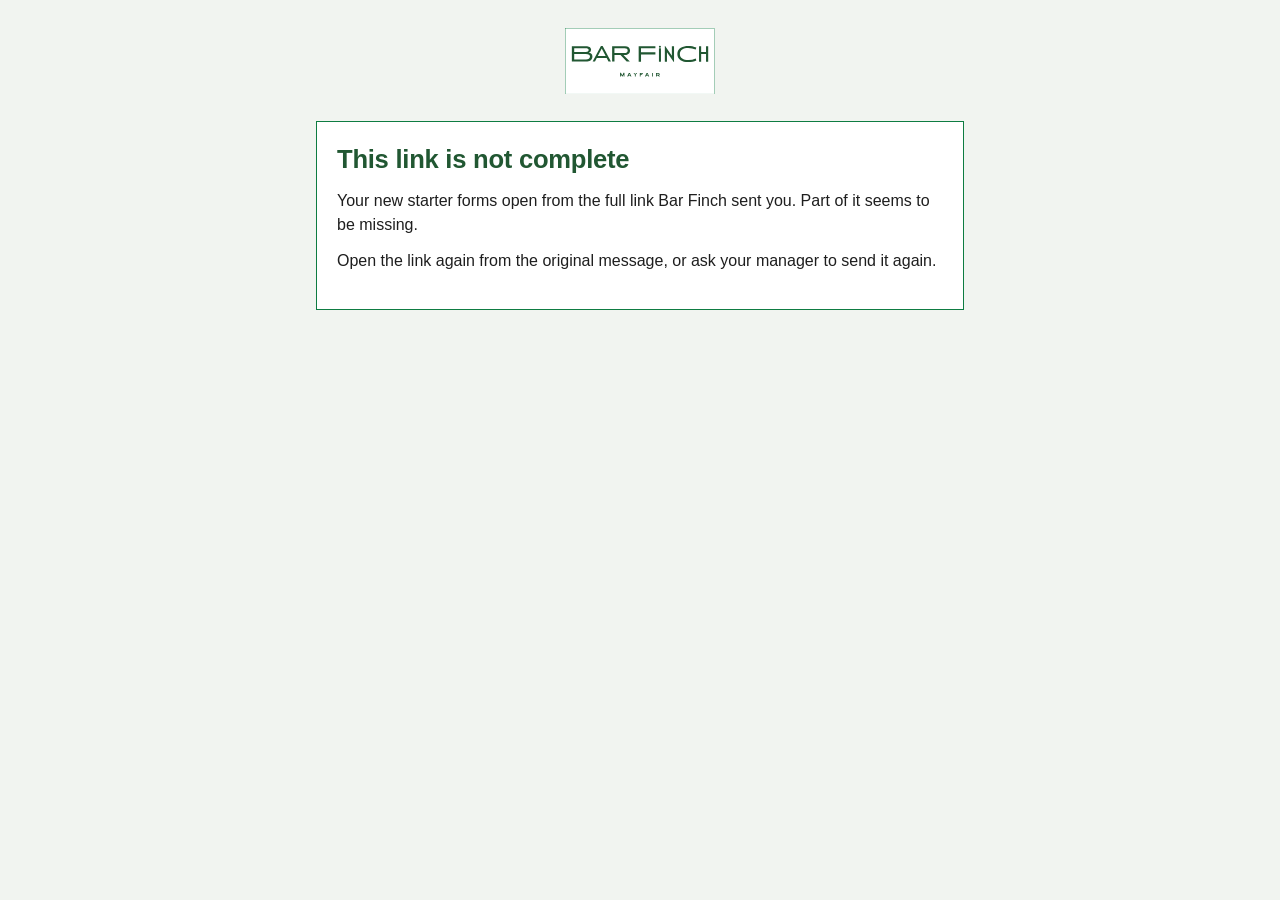
<file: index.html>
<!DOCTYPE html>
<html lang="en-GB">
<head>
<meta charset="utf-8">
<meta name="viewport" content="width=device-width, initial-scale=1">
<meta name="robots" content="noindex, nofollow">
<meta name="referrer" content="no-referrer">
<title>Bar Finch new starter forms</title>
<link rel="icon" href="data:image/svg+xml,%3Csvg xmlns='http://www.w3.org/2000/svg' viewBox='0 0 32 32'%3E%3Crect width='32' height='32' fill='%23215732'/%3E%3Ctext x='16' y='22' font-family='Arial,sans-serif' font-size='15' font-weight='700' text-anchor='middle' fill='%23fff'%3EBF%3C/text%3E%3C/svg%3E">
<link rel="stylesheet" href="assets/app.css">
</head>
<body>
<main class="shell" id="app">
  <noscript><div class="sheet"><h1>Please turn on JavaScript</h1><p>Your new starter forms need JavaScript to run. Turn it on in your browser settings, then open your link again.</p></div></noscript>
</main>
<script src="assets/fonts.js"></script>
<script src="assets/logo.js"></script>
<script src="assets/templates.js"></script>
<script src="assets/hmrc.js"></script>
<script src="assets/key.js"></script>
<script src="assets/util.js"></script>
<script src="assets/pdf.js"></script>
<script src="assets/docs.js"></script>
<script src="assets/ui.js"></script>
<script src="assets/starter.js"></script>
</body>
</html>
</file>
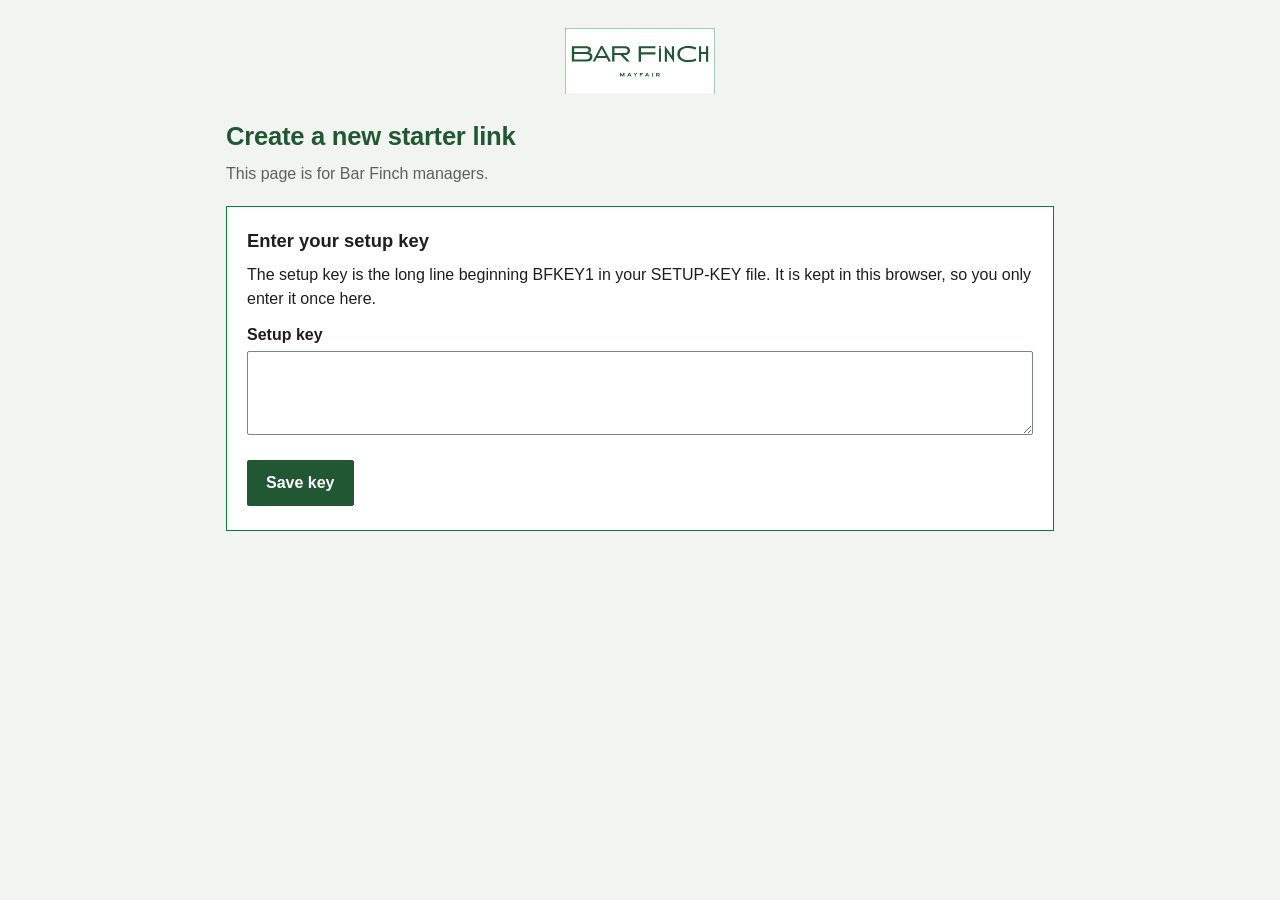
<file: setup.html>
<!DOCTYPE html>
<html lang="en-GB">
<head>
<meta charset="utf-8">
<meta name="viewport" content="width=device-width, initial-scale=1">
<meta name="robots" content="noindex, nofollow">
<meta name="referrer" content="no-referrer">
<title>Create a new starter link | Bar Finch</title>
<link rel="icon" href="data:image/svg+xml,%3Csvg xmlns='http://www.w3.org/2000/svg' viewBox='0 0 32 32'%3E%3Crect width='32' height='32' fill='%23215732'/%3E%3Ctext x='16' y='22' font-family='Arial,sans-serif' font-size='15' font-weight='700' text-anchor='middle' fill='%23fff'%3EBF%3C/text%3E%3C/svg%3E">
<link rel="stylesheet" href="assets/app.css">
</head>
<body>
<main class="shell wide" id="app">
  <noscript><div class="sheet"><h1>Please turn on JavaScript</h1><p>This page needs JavaScript to create starter links.</p></div></noscript>
</main>
<script src="assets/fonts.js"></script>
<script src="assets/logo.js"></script>
<script src="assets/templates.js"></script>
<script src="assets/hmrc.js"></script>
<script src="assets/key.js"></script>
<script src="assets/util.js"></script>
<script src="assets/pdf.js"></script>
<script src="assets/docs.js"></script>
<script src="assets/ui.js"></script>
<script src="assets/setup.js"></script>
</body>
</html>
</file>
<file: assets/app.css>
/* Bar Finch new starter forms.
   One motif: the fine green keyline box from the Bar Finch mark frames every "paper" surface.
   Forms use the device's own interface font; documents are set in Times, as they print. */
:root {
  --green: #215732;
  --keyline: #0e7c42;
  --ink: #1e1e1e;
  --muted: #5a625c;
  --wash: #f1f4f0;
  --paper: #ffffff;
  --rule: #c9d2cb;
  --field: #7d877f;
  --error: #a3231f;
  --ui: -apple-system, BlinkMacSystemFont, "Segoe UI", Roboto, "Helvetica Neue", Arial, sans-serif;
  --doc: "Times New Roman", Times, "Liberation Serif", serif;
}
*, *::before, *::after { box-sizing: border-box; }
html { -webkit-text-size-adjust: 100%; }
body { margin: 0; background: var(--wash); color: var(--ink); font: 16px/1.5 var(--ui); }
[hidden] { display: none !important; }

.shell { max-width: 680px; margin: 0 auto; padding: 0 16px 120px; }
.shell.wide { max-width: 860px; }
.masthead { padding: 28px 0 20px; text-align: center; }
.masthead svg { width: 150px; height: auto; display: inline-block; background: var(--paper); }

h1 { font-size: 1.6rem; line-height: 1.2; font-weight: 650; margin: 0 0 14px; color: var(--green); letter-spacing: -0.01em; }
h2 { font-size: 1.15rem; line-height: 1.3; font-weight: 650; margin: 28px 0 10px; }
h1:focus { outline: none; }
p { margin: 0 0 12px; }
.lead { color: var(--muted); margin: -4px 0 20px; }
.field > label.choice { font-weight: 400; }
a { color: var(--green); }
.small { font-size: 0.875rem; color: var(--muted); }

/* the keyline frame */
.sheet { background: var(--paper); border: 1px solid var(--keyline); padding: 22px 20px 24px; }
.sheet + .sheet { margin-top: 16px; }

/* progress */
.progress { margin: 0 0 16px; }
.progress-text { font-size: 0.875rem; color: var(--muted); margin-bottom: 6px; }
.progress-bar { height: 3px; background: var(--rule); }
.progress-bar span { display: block; height: 3px; background: var(--keyline); transition: width .25s ease; }
@media (prefers-reduced-motion: reduce) { .progress-bar span { transition: none; } }

/* fields */
.field { margin: 0 0 18px; }
.field > label:not(.choice), .field .label, legend { display: block; font-weight: 600; margin-bottom: 4px; padding: 0; }
.hint { display: block; font-size: 0.9rem; color: var(--muted); margin: 0 0 6px; font-weight: 400; }
input[type=text], input[type=email], input[type=tel], input[type=url], select, textarea {
  width: 100%; font: inherit; color: inherit; background: var(--paper);
  border: 1px solid var(--field); border-radius: 2px; padding: 10px 11px; min-height: 46px;
}
textarea { min-height: 84px; resize: vertical; }
input.w-s { max-width: 9rem; } input.w-m { max-width: 16rem; }
input:focus, select:focus, textarea:focus, button:focus-visible, a:focus-visible, .choice input:focus-visible + span {
  outline: 3px solid rgba(14, 124, 66, .45); outline-offset: 1px; border-color: var(--keyline);
}
.field.bad input, .field.bad select, .field.bad textarea { border-color: var(--error); border-width: 2px; }
.err { display: block; color: var(--error); font-weight: 600; font-size: 0.95rem; margin-top: 5px; }
fieldset { border: 0; padding: 0; margin: 0 0 18px; min-width: 0; }
.date { display: flex; gap: 10px; }
.date label { font-weight: 400; font-size: 0.875rem; color: var(--muted); margin: 0; }
.date input { width: 3.6rem; text-align: center; }
.date .yr input { width: 5.2rem; }

/* choices */
.choice { display: flex; gap: 12px; align-items: flex-start; padding: 11px 12px; border: 1px solid var(--rule); background: var(--paper); margin-top: -1px; cursor: pointer; }
.choice:first-of-type { margin-top: 0; }
.choice input { width: 22px; height: 22px; margin: 1px 0 0; flex: none; accent-color: var(--green); }
.choice span { flex: 1; }
.choice small { display: block; color: var(--muted); font-size: 0.9rem; }
.choice:has(input:checked) { border-color: var(--keyline); position: relative; z-index: 1; background: #f6faf6; }
.inline-choices { display: flex; flex-wrap: wrap; gap: 0; }
.inline-choices .choice { margin: 0 -1px -1px 0; min-width: 6.5rem; flex: 1 1 auto; }
.nested { border-left: 3px solid var(--keyline); padding: 2px 0 2px 16px; margin: 4px 0 20px; }

/* notes */
.note { border-left: 3px solid var(--keyline); background: #f6faf6; padding: 12px 14px; margin: 0 0 18px; }
.note.warn { border-left-color: #9a6a00; background: #fdf7e7; }
.note.bad { border-left-color: var(--error); background: #fbeeed; }
.note p:last-child, .note ul:last-child { margin-bottom: 0; }
.note ul { margin: 6px 0 0; padding-left: 20px; }
.errors { border: 2px solid var(--error); background: var(--paper); padding: 12px 14px; margin: 0 0 18px; }
.errors h2 { margin: 0 0 6px; font-size: 1rem; color: var(--error); }
.errors ul { margin: 0; padding-left: 20px; }

/* buttons */
button, .btn { font: inherit; font-weight: 600; border-radius: 2px; min-height: 46px; padding: 10px 18px; cursor: pointer; border: 1px solid var(--green); text-decoration: none; display: inline-flex; align-items: center; justify-content: center; }
.btn-primary { background: var(--green); color: #fff; }
.btn-primary:hover { background: #1a4628; }
.btn-plain { background: var(--paper); color: var(--green); }
.btn-plain:hover { background: #f6faf6; }
.btn-link { background: none; border: 0; color: var(--green); text-decoration: underline; padding: 6px 0; min-height: 0; font-weight: 400; }
button[disabled] { opacity: .55; cursor: default; }
.actions { display: flex; flex-wrap: wrap; gap: 10px; margin-top: 18px; }
.navbar { position: fixed; left: 0; right: 0; bottom: 0; z-index: 10; background: var(--paper); border-top: 1px solid var(--keyline); padding: 10px 16px calc(10px + env(safe-area-inset-bottom, 0px)); }
.navbar-in { max-width: 648px; margin: 0 auto; display: flex; gap: 10px; }
.navbar .btn-primary { flex: 1; }

/* documents on screen */
.doc { font: 1.02rem/1.55 var(--doc); }
.doc h3 { font: bold 1.02rem/1.4 var(--doc); margin: 20px 0 6px; }
.doc h2.doc-title { font: bold 1.2rem/1.3 var(--doc); margin: 0 0 12px; }
.doc p { margin: 0 0 8px; }
.doc .cl { display: grid; grid-template-columns: 2.6rem 1fr; }
.doc .cl.sub { margin-left: 2.6rem; }
.doc .fill { background: #eef5ee; padding: 0 2px; }
.terms { display: grid; grid-template-columns: auto 1fr; gap: 4px 16px; margin: 0 0 4px; }
.terms dt { color: var(--muted); } .terms dd { margin: 0; font-weight: 600; }
.signbox { border-top: 1px solid var(--keyline); margin-top: 22px; padding-top: 18px; }
.sig-preview { font: italic 1.5rem/1.2 var(--doc); color: #0f174d; border-bottom: 1px solid var(--ink); min-height: 2.2rem; padding: 0 4px 2px; margin: 4px 0 2px; word-break: break-word; }

/* finished pack */
.files { list-style: none; margin: 0; padding: 0; }
.files li { display: flex; gap: 12px; align-items: center; justify-content: space-between; padding: 12px 0; border-top: 1px solid var(--rule); }
.files li:first-child { border-top: 0; }
.files .fname { font-weight: 600; } .files .fnote { display: block; font-size: 0.9rem; color: var(--muted); font-weight: 400; }
.files .btn { flex: none; }
.review { margin: 0; }
.review div { display: grid; grid-template-columns: 11rem 1fr; gap: 8px; padding: 7px 0; border-top: 1px solid var(--rule); }
.review div:first-child { border-top: 0; }
.review dt { color: var(--muted); } .review dd { margin: 0; word-break: break-word; }
.review-head { display: flex; justify-content: space-between; align-items: baseline; margin-top: 22px; }
.review-head h2 { margin: 0; }

/* setup page */
.grid2 { display: grid; grid-template-columns: 1fr 1fr; gap: 0 18px; }
@media (max-width: 620px) { .grid2 { grid-template-columns: 1fr; } .review div { grid-template-columns: 1fr; gap: 0; } }
.pad { border: 1px solid var(--field); background: var(--paper); width: 100%; max-width: 480px; aspect-ratio: 3 / 1; touch-action: none; display: block; cursor: crosshair; }
.linkbox { width: 100%; min-height: 110px; font: 0.85rem/1.4 ui-monospace, SFMono-Regular, Menlo, Consolas, monospace; word-break: break-all; }
table.log { width: 100%; border-collapse: collapse; font-size: 0.92rem; }
table.log th, table.log td { text-align: left; padding: 8px 8px 8px 0; border-top: 1px solid var(--rule); vertical-align: top; }
table.log th { border-top: 0; color: var(--muted); font-weight: 600; }
.log-wrap { overflow-x: auto; }
.toast { position: fixed; left: 50%; bottom: 84px; transform: translateX(-50%); background: var(--ink); color: #fff; padding: 9px 16px; border-radius: 2px; font-size: 0.95rem; z-index: 20; }
</file>
